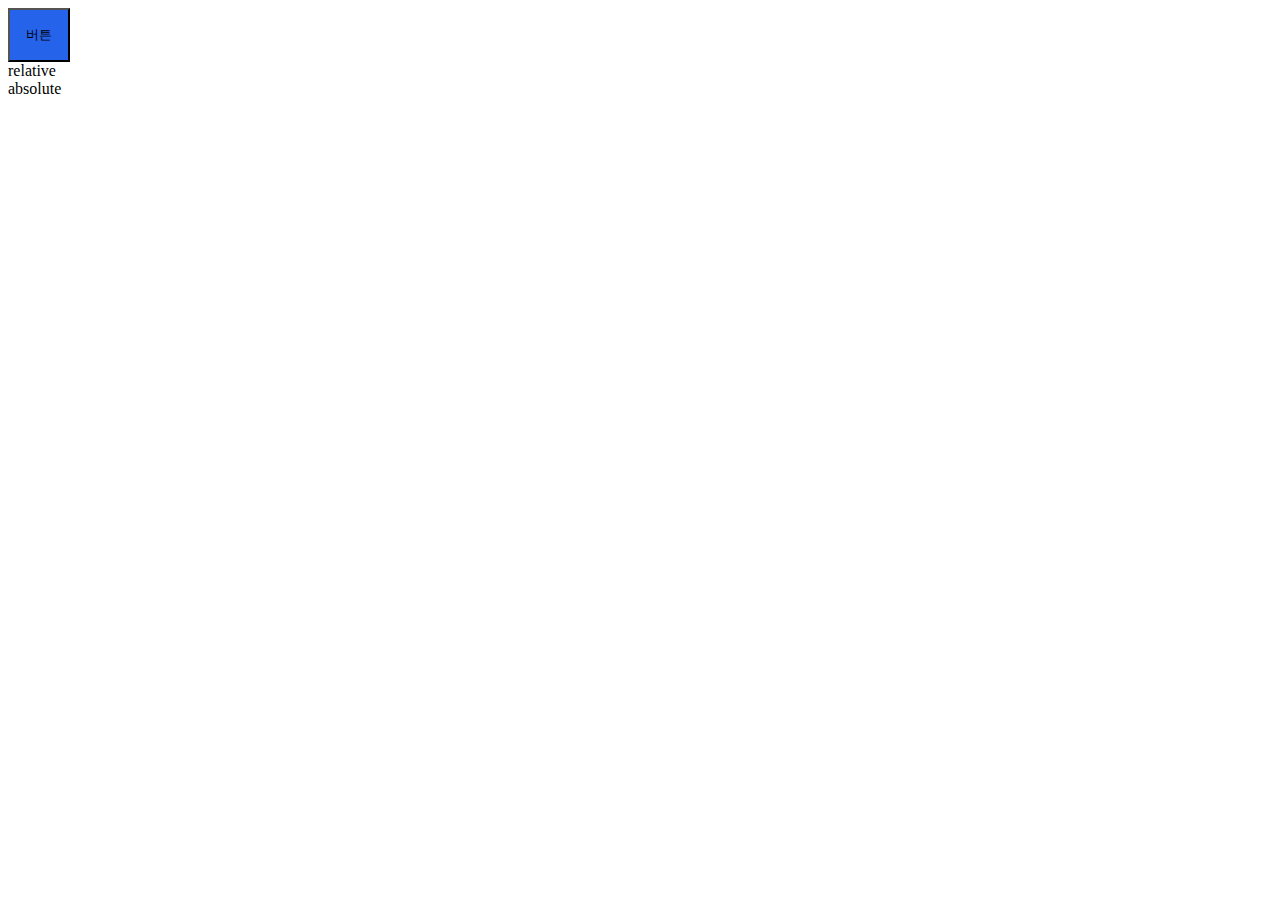
<file: 수업/index.html>
<!DOCTYPE html>
<html lang="en">
<head>
    <meta charset="UTF-8">
    <meta http-equiv="X-UA-Compatible" content="IE=edge">
    <meta name="viewport" content="width=device-width, initial-scale=1.0">
    <title>Document</title>
    <link rel="stylesheet" href="./style.css">
</head>
<body>
    <button class="btn red big">버튼</button>
    <div>
        relative
        <div>
            <div>absolute</div>
        </div>
    </div>
</body>
</html>
</file>
<file: 수업/style.css>
/* CSS  변수 */
/*
    - 디자인 값을 한 군데서 관리
    - 테마 변경 / 유지보수 쉬움
*/

:root{
    --color-primay:#2563eb;
    --space-md: 16px;
}

button{
    background: var(--color-primay);
    padding: var(--space-md);
}

/* 클래스 설계 방식 */
/* 
    모양 / 역할 / 상태를 분리해서 조합을 함.

    예시:
    버튼의 색깔과 사이즈를 지정 하는 클래스 명
    .redBigButton -> X
    .btn.red.md -> O
    .btn.primary -> O
*/

/* 상태 스타일 */

/*
    상태 스타일 (active, disabled, hover)
    버튼 같은 UI는 상태 디자인이 있어야 UX가 좋아짐.
    JS처리 하기전에 CSS 먼저 처리가능
*/

.btn.active{

}
.btn.disabled{

}
.btn:hover{

}

/* position 핵심 */
/*
    position: relative;
    position: absolute;

    위 두가지는 
    absolute는 가장 가까운 부모의 relative 기준으로 움직인다.

*/

/* UI 구조 분리 개념 */

/*
    UI는 항상 "큰 구조 -> 작은 부품" 순서로 설계한다.
*/

/* 페이지 전체 툴 */
.layout{}
.wrapper{}

/* 
    Section(페이지 큰 구역) 
    페이지를 의미 단위로 나누는 영역
*/

.section{}
.feature{}
.hero{}

/* 
    Container(내용 정렬 박스)
    섹션 안에서 폭 제한 + 가운데 정렬
*/

.container{}
.inner{}

/*
    Component(UI 부품)
    여러 곳에서 재사용되는 UI 단위
*/

.card{}
.badge{}
.post{}
</file>
